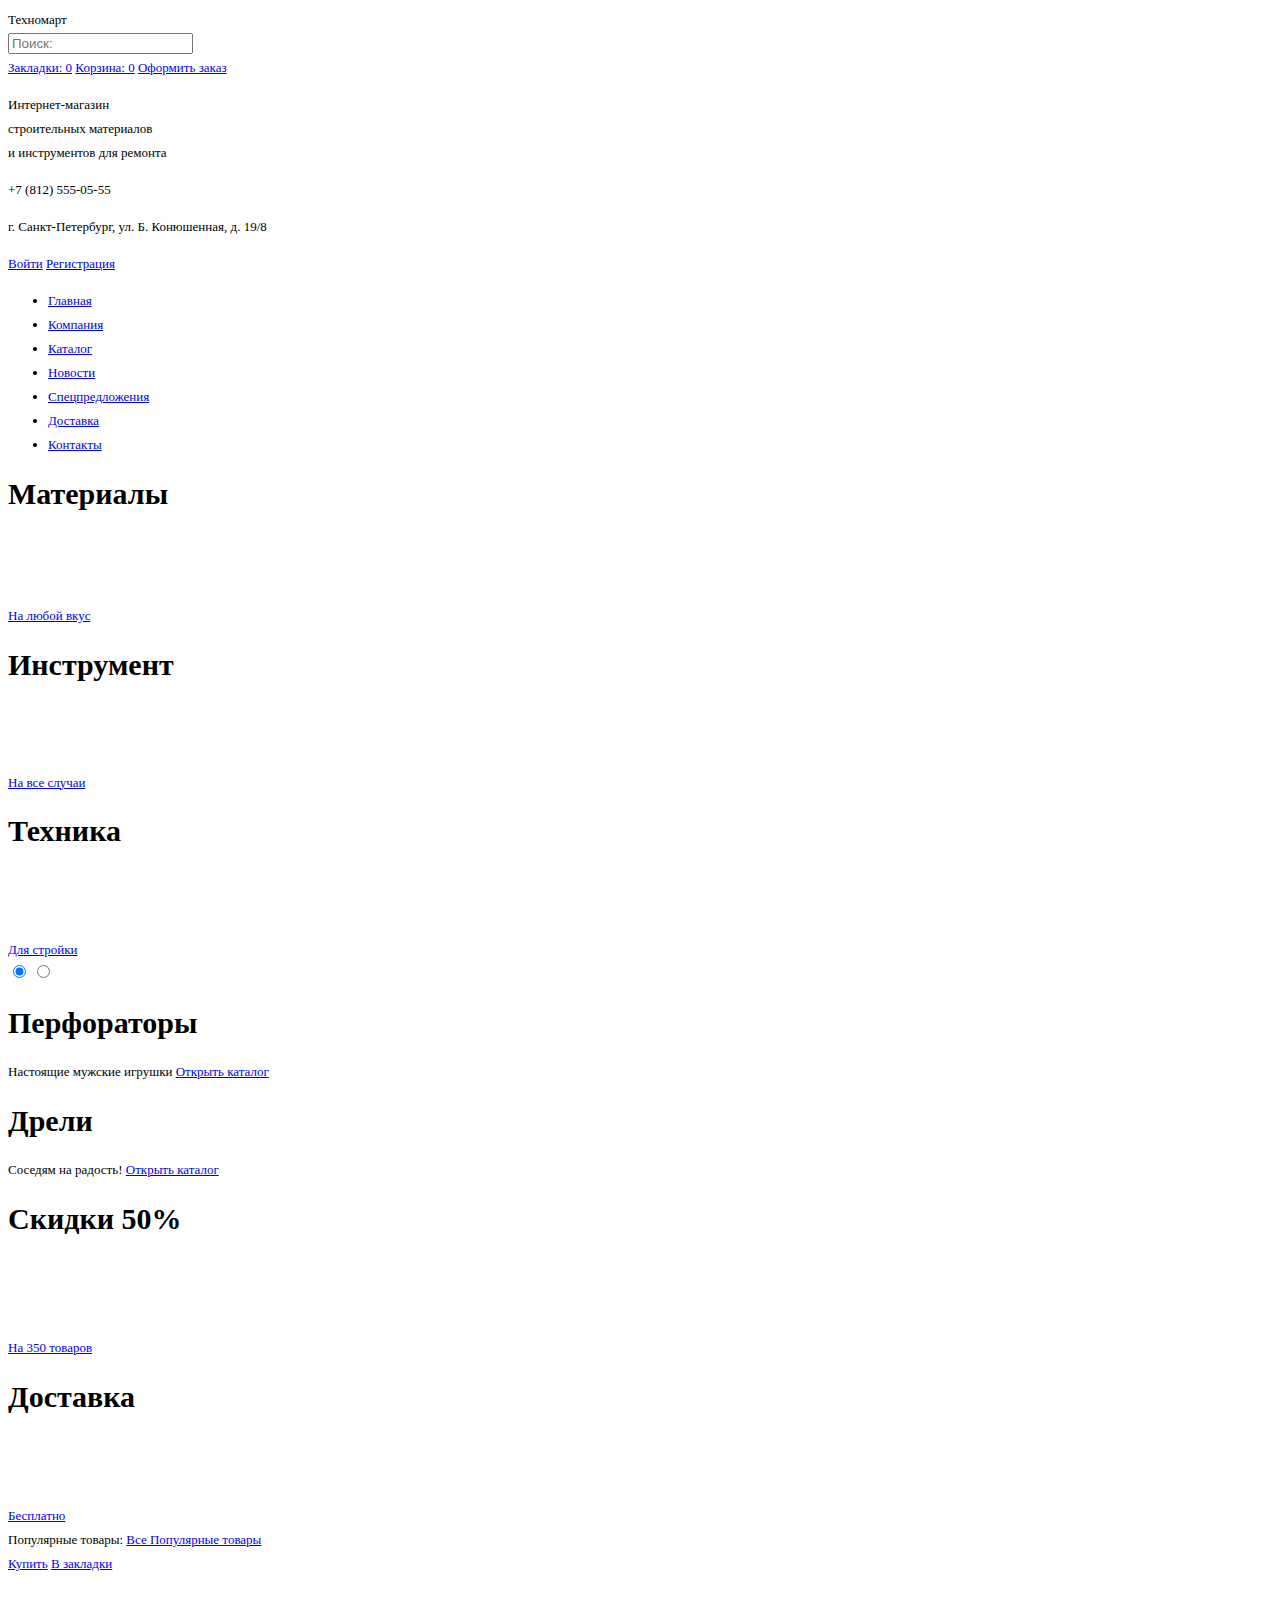
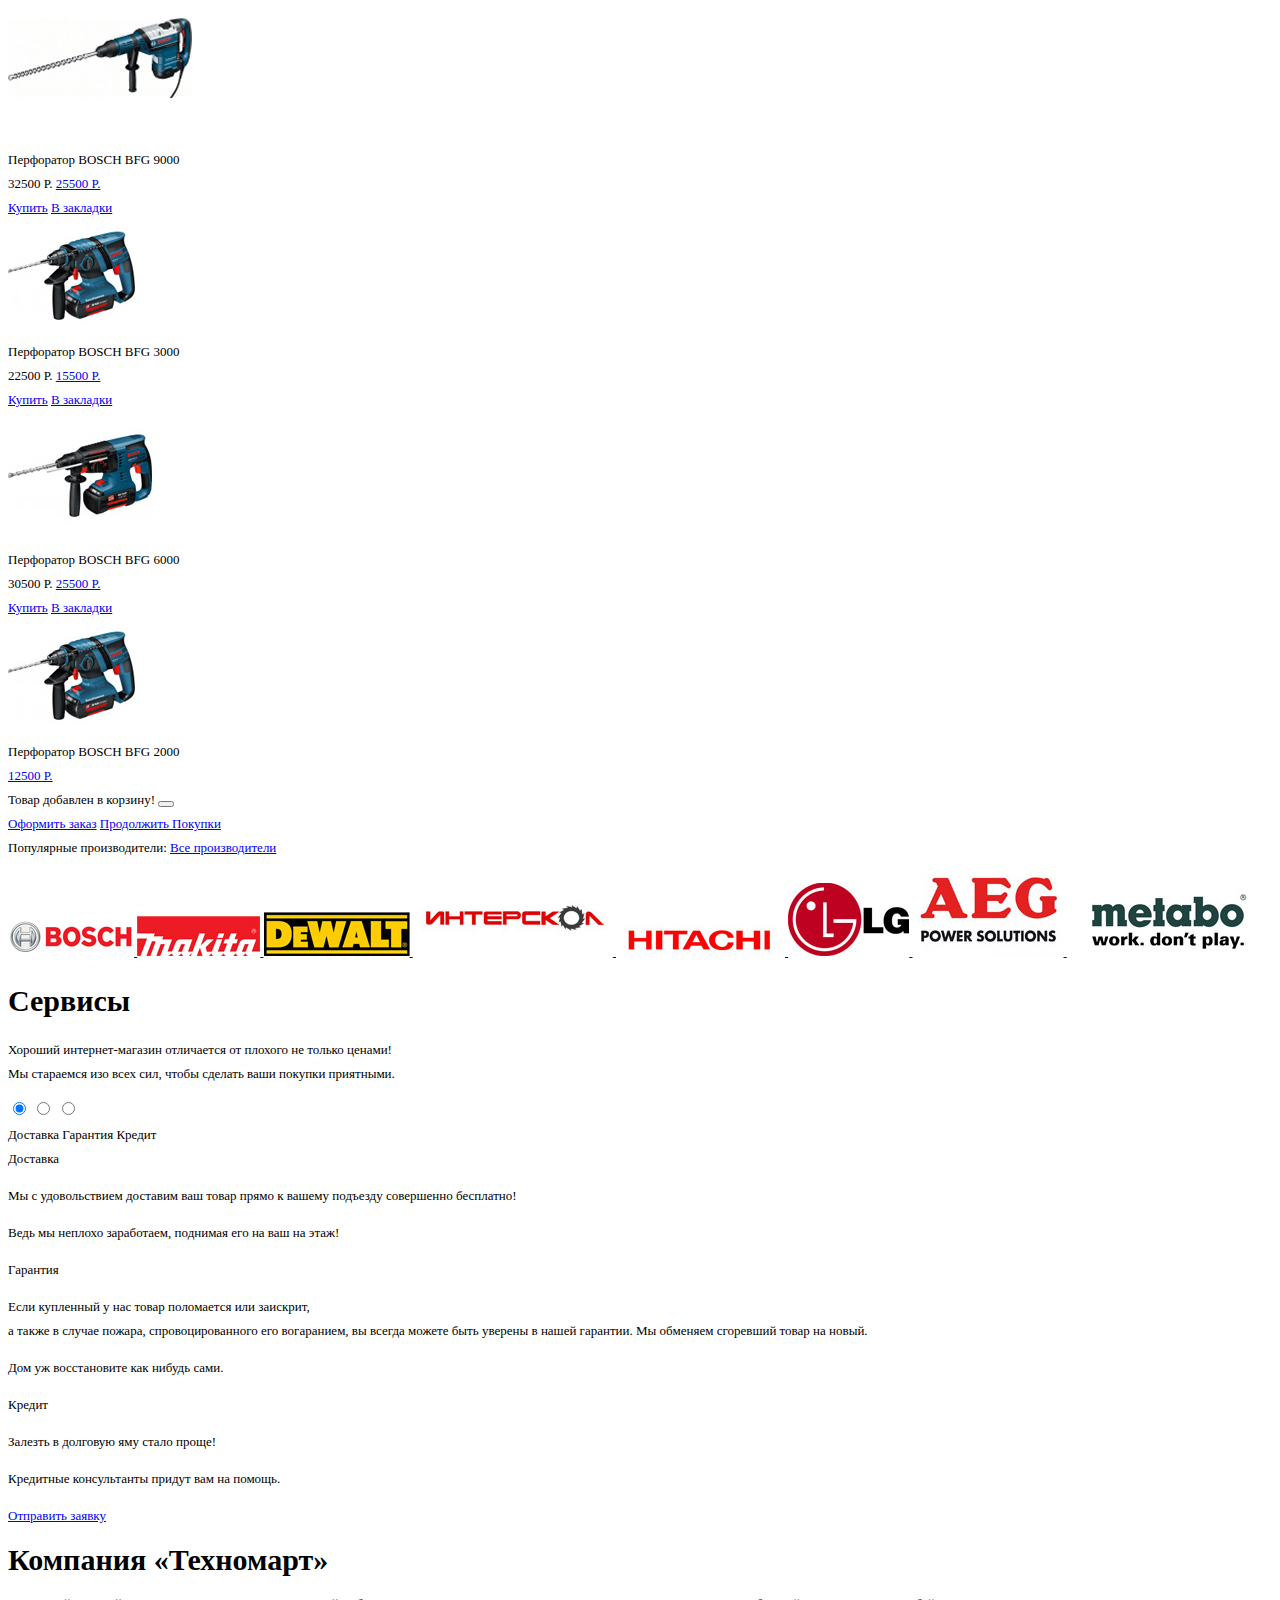
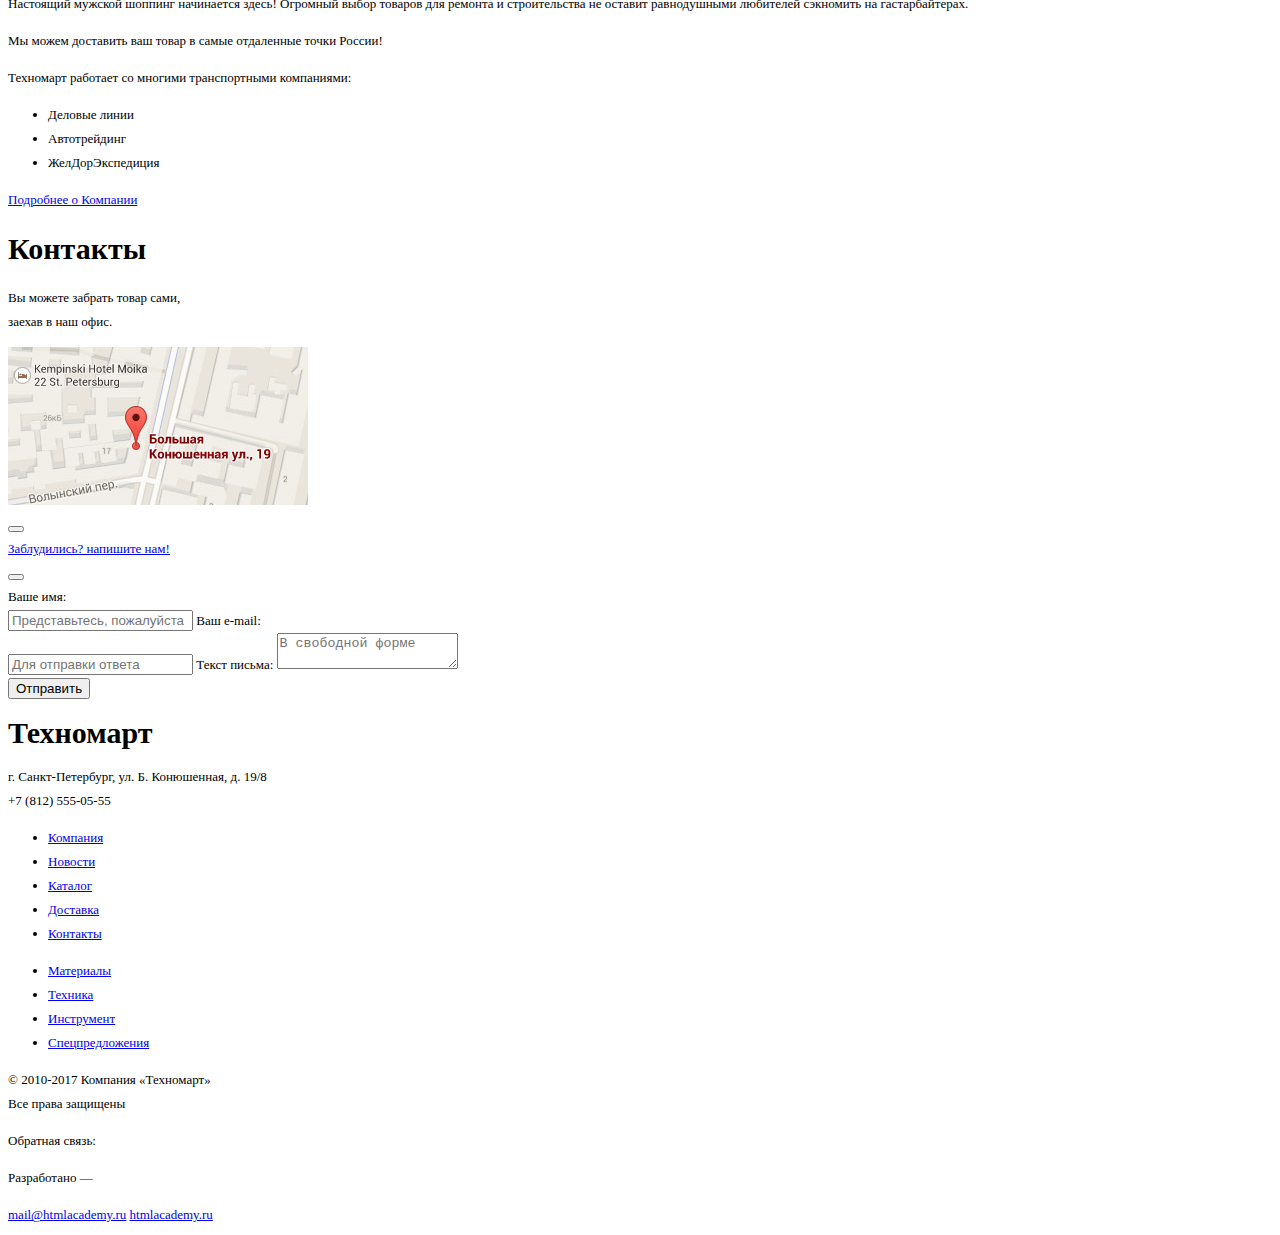
<file: index.html>
<!DOCTYPE html>
<html lang="ru">
  <head>
    <meta charset="utf-8">
    <title>Магазин строительных товаров "Техномарт"</title>
    <meta name="description" content="Интернет магазин строительных материалов и инструментов для ремонта">
	<link href="css/style.css" rel="stylesheet">
  </head>
  <body>
<header class="main-header">
 <div class="header-up">
	<div class="container">
		<a class="logo">Техномарт</a>
		<div class="header-search">
			<form action="/search" method="post">
				<input type="search" name="search" id="search" placeholder="Поиск:">
					<label class="search-label" for="search"></label>
			</form>		
		</div>
		<a href="/#" class="bookmarks">Закладки: 0</a>
        <a href="/#" class="cart">Корзина: 0</a>
        <a href="/#" class="order">Оформить заказ</a>
	</div>
 </div>
    <div class="header-down">
      <div class="container">
        <div class="title">
          <p>
            Интернет-магазин<br> строительных материалов<br> и инструментов для ремонта
          </p>
        </div>
        <div class="data">
          <div class="telephone">
            <p>+7 (812) 555-05-55</p>
          </div>
          <div class="address">
            <p>г. Санкт-Петербург, ул. Б. Конюшенная, д. 19/8</p>
          </div>
        </div>
        <div class="user-block">
          <a class="login" href="/#login">Войти</a>
          <a class="registration" href="/#registration">Регистрация</a>
        </div>
        <nav class="main-navigation">
          <ul>
            <li><a href="/index.html">Главная</a></li>
            <li><a href="/company.html">Компания</a></li>
            <li><a href="/catalog.html">Каталог</a></li>
            <li><a href="/news.html">Новости</a></li>
            <li><a href="/discounts.html">Спецпредложения</a></li>
            <li><a href="/delivery.html">Доставка</a></li>
            <li><a href="/contacts.html">Контакты</a></li>
          </ul>
        </nav>
      </div>
    </div>
  </header>
  <main>
    <div class="block-goods">
      <div class="container">
        <div class="offers">
          <div class="category new">
            <h2>Материалы</h2>
            <div class="category-img">
              <img src="img/materials-icon.png" width="44" height="65" alt="Материалы">
            </div>
            <a class="category-btn" href="/materials.html">На любой вкус</a>
          </div>
          <div class="category">
            <h2>Инструмент</h2>
            <div class="category-img">
              <img src="img/tool-icon.png" width="75" height="61" alt="Инструмент">
            </div>
            <a class="category-btn" href="/tool.html">На все случаи</a>
          </div>
          <div class="category">
            <h2>Техника</h2>
            <div class="category-img">
              <img src="img/technics-icon.png" width="78" height="62" alt="Техника">
            </div>
            <a class="category-btn" href="technics">Для стройки</a>
          </div>
          <article class="slider">
            <input type="radio" id="btn-1" name="toggle" checked>
            <input type="radio" id="btn-2" name="toggle">
            <div class="slider-controls">
              <label for="btn-1"></label>
              <label for="btn-2"></label>
            </div>
            <label class="arrow-left" for="btn-1"></label>
            <label class="arrow-right" for="btn-2"></label>
            <div class="slides">
              <div class="slide">
                <div class="slide-text">
                  <h2 class="slide-title">Перфораторы</h2>
                  <span>Настоящие мужские игрушки</span>
                  <a class="btn" href="/catalog.html">Открыть каталог</a>
                </div>
              </div>
              <div class="slide">
                <div class="slide-text">
                  <h2 class="slide-title">Дрели</h2>
                  <span>Соседям на радость!</span>
                  <a class="btn" href="/catalog-drill.html">Открыть каталог</a>
                </div>
              </div>
            </div>
          </article>
          <div class="category">
            <h2>Скидки 50%</h2>
            <div class="category-img">
              <img src="img/discounts-icon.png" width="59" height="72" alt="Скидки 50%">
            </div>
            <a class="category-btn" href="/discounts.html">На 350 товаров</a>
          </div>
          <div class="category">
            <h2>Доставка</h2>
            <div class="category-img">
              <img src="img/delivery-icon.png" width="78" height="63" alt="Доставка">
            </div>
            <a class="category-btn" href="/delivery.html">Бесплатно</a>
          </div>
        </div>
        <div class="popular-goods">
          <span>Популярные товары:</span>
          <a class="btn" href="/#popular-goods">Все Популярные товары</a>
        </div>
        <div class="catalog our-drill">
          <article class="drill">
            <div class="drill-actions">
              <a href="/#buy" class="buy js-buy">Купить</a>
              <a href="/#in-bookmark" class="in-bookmark">В закладки</a>
            </div>
            <div class="drill-image">
              <img src="img/bosh9000.jpg" width="184" height="164" alt="Перфоратор Bosch BFG 9000">
            </div>
            <div class="drill-description">
              <span class="drill-title">Перфоратор BOSCH BFG 9000</span>
            </div>
            <span class="oldprice">32500 Р.</span>
            <a class="btn" href="/#bfg9000">25500 Р.</a>
          </article>
          <article class="drill">
            <div class="drill-actions">
              <a href="/#buy" class="buy js-buy">Купить</a>
              <a href="/#in-bookmark" class="in-bookmark">В закладки</a>
            </div>
            <div class="drill-image">
              <img src="img/bosh3000.jpg" width="127" height="112" alt="Перфоратор Bosch BFG 9000">
            </div>
            <div class="drill-description">
              <span class="drill-title">Перфоратор BOSCH BFG 3000</span>
            </div>
            <span class="oldprice">22500 Р.</span>
            <a class="btn" href="/#bfg3000">15500 Р.</a>
          </article>
          <article class="drill">
            <div class="drill-actions">
              <a href="/#buy" class="buy js-buy">Купить</a>
              <a href="/#in-bookmark" class="in-bookmark">В закладки</a>
            </div>
            <div class="drill-image">
              <img src="img/bosh6000.jpg" width="144" height="128" alt="Перфоратор Bosch BFG 9000">
            </div>
            <div class="drill-description">
              <span class="drill-title">Перфоратор BOSCH BFG 6000</span>
            </div>
            <span class="oldprice">30500 Р.</span>
            <a class="btn" href="/#bfg6000">25500 Р.</a>
          </article>
          <article class="drill new">
            <div class="drill-actions">
              <a href="/#buy" class="buy js-buy">Купить</a>
              <a href="/#in-bookmark" class="in-bookmark">В закладки</a>
            </div>
            <div class="drill-image">
              <img src="img/bosh2000.jpg" width="127" height="112" alt="Перфоратор Bosch BFG 9000">
            </div>
            <div class="drill-description">
              <span class="drill-title">Перфоратор BOSCH BFG 2000</span>
            </div>
            <a class="btn" href="/#bfg2000">12500 Р.</a>
          </article>
        </div>
        <article class="modal-add-product">
          <span class="icon"></span>
          <span>Товар добавлен в корзину!</span>
          <button class="modal-content-close-buy" type="button"></button>
          <div class="add-product-button">
            <a class="btn active-btn" href="/#ordering">Оформить заказ</a>
            <a class="btn" href="/#">Продолжить Покупки</a>
          </div>
        </article>
        <div class="popular-firms">
          <span>Популярные производители:</span>
          <a class="btn" href="/#popular-firms">Все производители</a>
        </div>
        <section class="banner-firms">
          <a href="#bosh">
            <img src="img/bosch.jpg" width="126" height="37" alt="bosch">
          </a>
          <a href="#makita">
            <img src="img/makita.jpg" width="123" height="40" alt="makita">
          </a>
          <a href="#dewalt">
            <img src="img/dewalt.jpg" width="146" height="44" alt="dewalt">
          </a>
          <a href="#interskol">
            <img src="img/interskol.jpg" width="200" height="88" alt="interskol">
          </a>
          <a href="#hitachi">
            <img src="img/hitachi.jpg" width="169" height="31" alt="hitachi">
          </a>
          <a href="#lg">
            <img src="img/lg.jpg" width="121" height="73" alt="lg">
          </a>
          <a href="#aeg">
            <img src="img/aeg.jpg" width="151" height="96" alt="aeg">
          </a>
          <a href="#metabo">
            <img src="img/metabo.jpg" width="204" height="69" alt="metabo">
          </a>
        </section>
      </div>
    </div>
    <div class="block-service">
       <div class="container">
        <section class="service">
          <h2>Сервисы</h2>
          <p>
            Хороший интернет-магазин отличается от плохого не только ценами!<br>
            Мы стараемся изо всех сил, чтобы сделать ваши покупки приятными.
          </p> 
          <div class="service-block">
            <input type="radio" id="button-1" name="service-toggle" checked>
            <input type="radio" id="button-2" name="service-toggle">
            <input type="radio" id="button-3" name="service-toggle">
            <div class="service-toggle">
              <label for="button-1">Доставка</label>
              <label for="button-2">Гарантия</label>
              <label for="button-3">Кредит</label>
            </div>
            <div class="service-block-right">
              <div class="service-touch-button">
                <span>Доставка</span>
                <p>
                  Мы с удовольствием доставим ваш товар прямо
                  к вашему подъезду совершенно бесплатно!
                </p>
                <p class="additional-text">
                  Ведь мы неплохо заработаем,
                  поднимая его на ваш на этаж!
                </p>
              </div>
              <div class="service-touch-button garantia">
                <span>Гарантия</span>
                <p>
                  Если купленный у нас товар поломается или заискрит,<br>
                  а также в случае пожара, спровоцированного его вогаранием,
                  вы всегда можете быть уверены в нашей гарантии. Мы обменяем
                  сгоревший товар на новый.
                </p>
                <p>
                  Дом уж восстановите как нибудь сами.
                </p>
              </div>
              <div class="service-touch-button credit">
                <span>Кредит</span>
                <p>
                  Залезть в долговую яму стало проще!
                </p>
                <p>
                  Кредитные консультанты придут вам на помощь.
                </p>
                <a class="btn" href="/credit.html">Отправить заявку</a>
              </div>
            </div>
          </div>
        </section>
      </div>
    </div>
    <div class="block-company-contacts">
      <div class="container">
        <section class="about-company">
          <div class="info">
            <h1>Компания «Техномарт»</h1>
            <p>
              Настоящий мужской шоппинг начинается здесь! Огромный выбор товаров для ремонта и строительства не оставит равнодушными любителей сэкномить на гастарбайтерах.
            </p>
            <p>
              Мы можем доставить ваш товар в самые отдаленные точки России!
            </p>
            <p>
              Техномарт работает со многими транспортными компаниями:
            </p>
            <ul class="list-info">
              <li>Деловые линии</li>
              <li>Автотрейдинг</li>
              <li>ЖелДорЭкспедиция</li>
            </ul>
            <a class="btn" href="/company.html">Подробнее о Компании</a>
          </div>
          <div class="contacts">
            <h2>Контакты</h2>
            <p>
              Вы можете забрать товар сами,<br> заехав в наш офис.
            </p>
            <a class="map js-map">
              <img src="img/map.jpg" width="300" height="158" alt="google-map">
            </a>
            <div class="modal-map">
              <button class="modal-content-close-map" type="button"></button>
            </div>
            <a class="btn js-lesson" href="/write-us.html">Заблудились? напишите нам!</a>
            <div class="modal-write-us">
              <button class="modal-content-close-lesson" type="button"></button>
              <form class="write-us-form" action="#" method="post">
                <div class="form-answer">
                  <label>
                    <span>Ваше имя:</span><br>
                    <input type="text" name="login" placeholder="Представьтесь, пожалуйста" onfocus="placeholder='';" onblur="placeholder='Представьтесь, пожалуйста';">
                  </label>
                  <label>
                    <span>Ваш e-mail:</span><br>
                    <input type="text" name="email" placeholder="Для отправки ответа" onfocus="placeholder='';" onblur="placeholder='Для отправки ответа';"> 
                  </label>
                  <span>Текст письма:</span>
                  <textarea name="textletter" cols=" " rows=" " placeholder="В свободной форме" onfocus="placeholder='';" onblur="placeholder='В свободной форме';"></textarea>
                </div>
                <div class="form-btn">
                  <button class="btn" type="submit">Отправить</button>
                </div>
              </form>
            </div>
          </div>
        </section>
      </div>
    </div>
  </main>
  <footer class="main-footer">
    <div class="footer-up">
      <div class="container">
        <div class="left-footer-up">
          <div class="logo-footer">
            <h1><a>Техномарт</a></h1>
          </div>
          <div class="address-footer">
            <p>
              г. Санкт-Петербург, ул. Б. Конюшенная, д. 19/8<br> +7 (812) 555-05-55
           </p>
          </div>
        </div>
        <div class="right-footer-up">
          <nav class="footer-navigation">
            <ul class="footer-navigation-list">
              <li><a href="/company.html">Компания</a></li>
              <li><a href="/news.html">Новости</a></li>
              <li><a href="/catalog.html">Каталог</a></li>
              <li><a href="/delivery.html">Доставка</a></li>
              <li><a href="/contacts.html">Контакты</a></li>
            </ul>
          </nav>
          <nav class="footer-navigation otherness">
            <ul class="footer-navigation-list">
              <li><a href="/materials.html">Материалы</a></li>
              <li><a href="/technics.html">Техника</a></li>
              <li><a href="/tool.html">Инструмент</a></li>
              <li><a href="/discounts.html">Спецпредложения</a></li>
            </ul>
          </nav>
        </div>
      </div>
    </div>
    <div class="footer-down">
       <div class="container">
        <div class="copyright">
          <p>
            © 2010-2017 Компания «Техномарт»<br>Все права защищены
          </p>
        </div>
        <div class="social">
          <a class="social-btn-vk" href="/vk.com/#"></a>
          <a class="social-btn-fb" href="/facebook.com/#"></a>
          <a class="social-btn-inst" href="/instagram.com/#"></a>
        </div>
        <div class="communication">
          <div class="feedback">
            <p>Обратная связь:</p>
            <p>Разработано —</p>
          </div>
          <div class="mail">
            <a href="/mail@htmlacademy.ru">mail@htmlacademy.ru</a>
            <a href="//htmlacademy.ru">htmlacademy.ru</a>
          </div>
        </div>
      </div>
    </div>
  </footer>
</body>
</html>
</file>
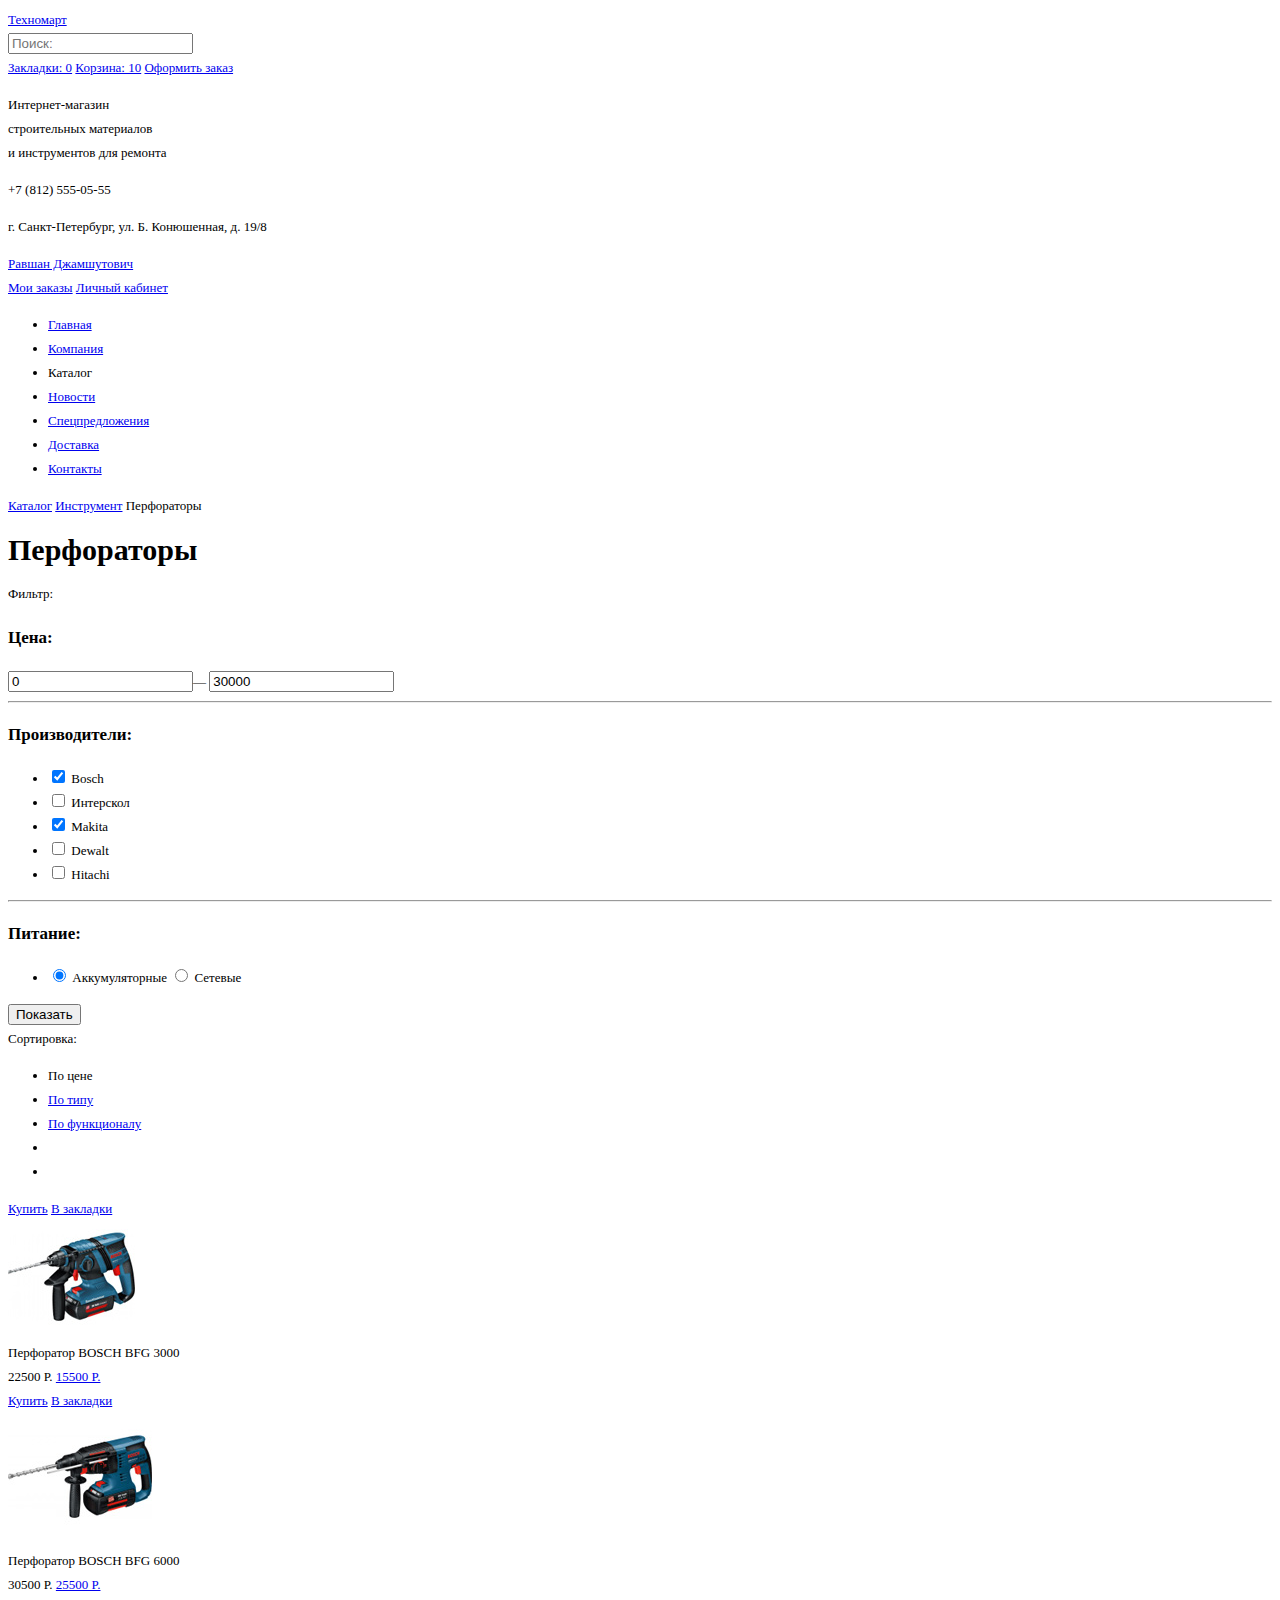
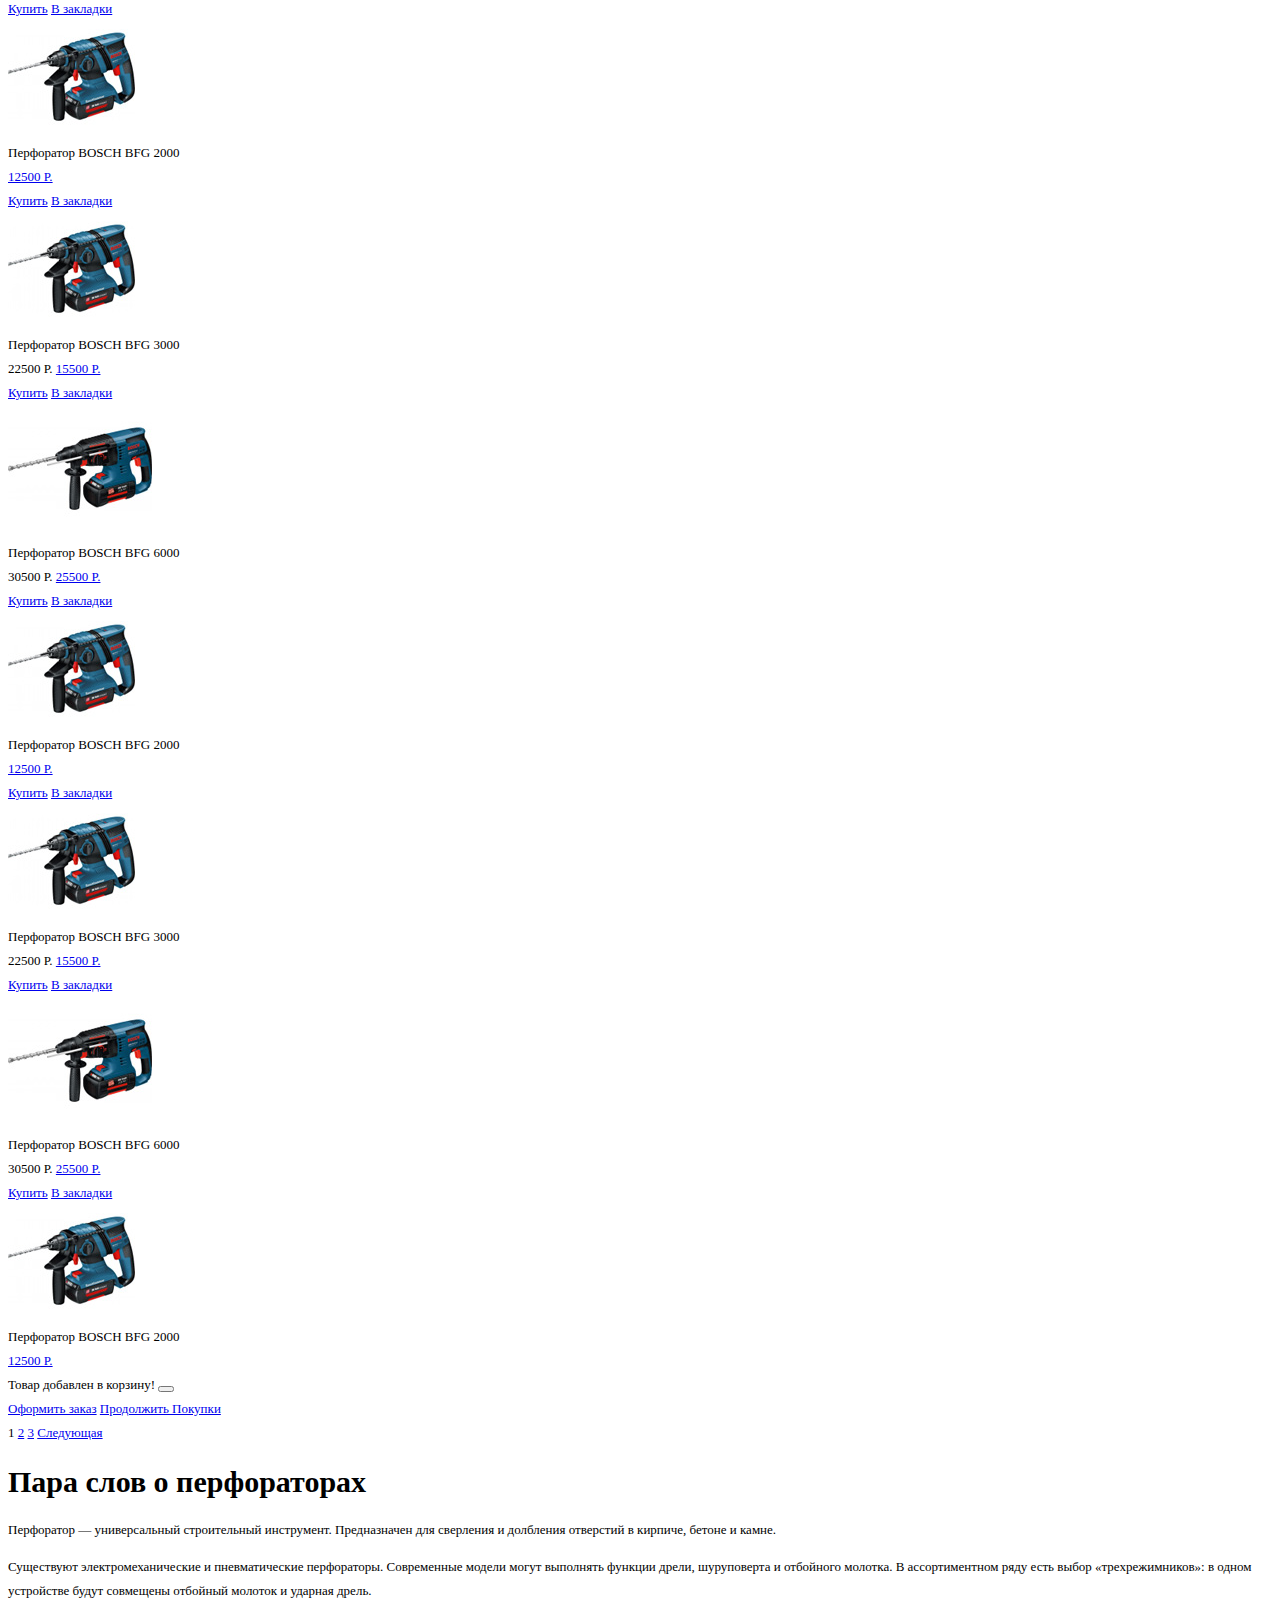
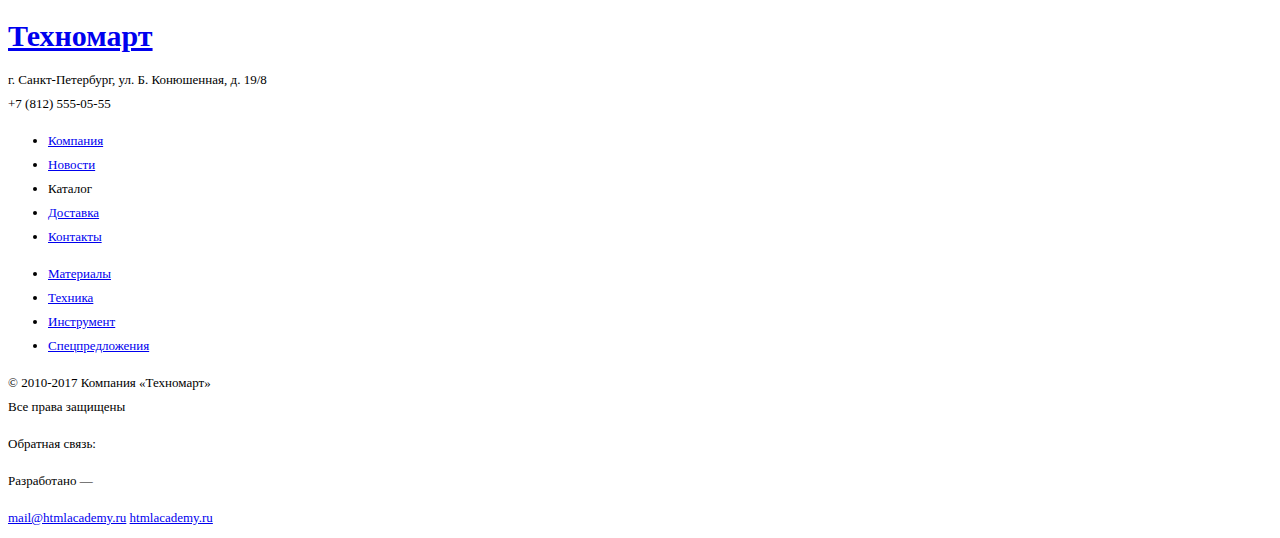
<file: catalog.html>
<!DOCTYPE html>
<html lang="ru">
  <head>
    <meta charset="utf-8">
    <title>Каталог строительных товаров "Техномарт"</title>
    <meta name="description" content="Каталог строительных материалов и инструментов для ремонта">
	<link href="css/style.css" rel="stylesheet">
  </head>
<body class="catalog-page">
  <header class="main-header">
    <div class="header-up">
      <div class="container">
        <a href="/index.html" class="logo">Техномарт</a>
        <div class="header-search">
          <div class="search">
            <form action="/search" method="post">
				<input type="search" name="search" id="search" placeholder="Поиск:">
					<label class="search-label" for="search"></label>
			</form>	
          </div>
          <a href="/#" class="bookmarks">Закладки: 0</a>
          <a href="/#" class="cart full-cart">Корзина: 10</a>
          <a href="/#" class="order">Оформить заказ</a>
        </div>
    </div>
    <div class="header-down">
      <div class="container">
        <div class="title">
          <p>
            Интернет-магазин<br> строительных материалов<br> и инструментов для ремонта
          </p>
        </div>
        <div class="data">
          <div class="telephone">
            <p>+7 (812) 555-05-55</p>
          </div>
          <div class="address">
            <p>г. Санкт-Петербург, ул. Б. Конюшенная, д. 19/8</p>
          </div>
        </div>
				<div class="user-block">
					<a class="loged" href="#">Равшан Джамшутович</a>
				</div>
				<div class="information">
          <a class="my-orders" href="/#">Мои заказы</a>
          <span class="point"></span>
          <a class="cabinet" href="/#">Личный кабинет</a>
        </div>
        <nav class="main-navigation">
          <ul>
            <li><a href="/index.html">Главная</a></li>
            <li><a href="/company.html">Компания</a></li>
            <li><a>Каталог</a></li>
            <li><a href="/news.html">Новости</a></li>
            <li><a href="/discounts.html">Спецпредложения</a></li>
            <li><a href="/delivery.html">Доставка</a></li>
            <li><a href="/contacts.html">Контакты</a></li>
          </ul>
        </nav>
      </div>
    </div>
  </header>
	<main>
		<div class="block-perforator-catalog">
			<div class="container">
				<div class="breadcrumbs">
   	      <a href="#"></a>
      	 	<a class="marker1" href="/#">Каталог</a>
          <a class="marker2" href="/#">Инструмент</a>
       	 	<a class="active">Перфораторы</a>
			  </div>
		    <div class="drill-header">
					<h1>Перфораторы</h1>
		    </div>
			  <section class="filter-search">
					<form action="#" method="post" enctype="multipart/form-data">
						<div class="filter">
							<span>Фильтр:</span>
						</div>
						<div class="by-price">
							<h3>Цена:</h3>
							<div class="range-controls">
								<div class="scale">
									<div class="bar">
									</div>
								</div>
								<div class="toggle min-toggle"></div>
								<div class="toggle max-toggle"></div>
							</div>
							<div class="price-controls">
								<input class="price-min" type="text" name="price-min" value="0"><span>—</span>
								<input class="price-max" type="text" name="price-max" value="30000">
							</div>
						</div>
						<hr class="line">
						<div class="by-firm">
							<h3>Производители:</h3>
							<ul class="list-firm">
								<li>
									<input type="checkbox" name="firm1" id="ch1" value="Bosch" checked>
									<label for="ch1">Bosch</label>
								</li>
								<li>
									<input type="checkbox" name="firm2" id="ch2" value="Интерскол">
									<label for="ch2">Интерскол</label> 
								</li>
								<li>
									<input type="checkbox" name="firm3" id="ch3" value="Makita" checked>
									<label for="ch3">Makita</label>
								</li>
								<li>
									<input type="checkbox" name="firm4" id="ch4" value="Dewalt">
									<label for="ch4">Dewalt</label>
								</li>
								<li>
									<input type="checkbox" name="firm5" id="ch5" value="Hitachi">
									<label for="ch5">Hitachi</label>
								</li>
							</ul>
						</div>
						<hr class="line">
						<div class="by-supply">
							<h3>Питание:</h3>
							<ul class="list-supply">
								<li>
									<input type="radio" name="supply" id="rd1" value="accumulator" checked>
									<label for="rd1">Аккумуляторные</label>
									<input type="radio" name="supply" id="rd2" value="lan">
									<label for="rd2">Сетевые</label>
								</li>
							</ul>
						</div>
						<button type="submit" class="btn-show">Показать</button>
					</form>
				</section>
				<div class="container-right">
					<div class="sorting">
						<span>Сортировка:</span>
						<ul class="list-by">
							<li>
								<a class="active-list-by">По цене</a>
							</li>
							<li>
								<a href="#by-type">По типу</a>
							</li>
							<li>
								<a href="#by-function">По функционалу</a>
							</li>
							<li>
								<a class="sorting-up sorting-up-active"></a>
							</li>
							<li>
								<a class="sorting-down" href="#by-down"></a>
							</li>
						</ul>
					</div>
					<div class="catalog catalog-drill">
						<article class="drill">
         			<div class="drill-actions">
            		<a href="/#buy" class="buy js-buy">Купить</a>
            		<a href="/#in-bookmark" class="in-bookmark">В закладки</a>
         			</div>
							<div class="drill-image">
								<img src="img/bosh3000.jpg" width="127" height="112" alt="Перфоратор Bosch BFG 3000">
							</div>
							<div class="drill-description">
								<span class="drill-title">Перфоратор BOSCH BFG 3000</span>
							</div>
							<span class="oldprice">22500 Р.</span>
							<a class="btn" href="/#bfg3000">15500 Р.</a>
						</article>
						<article class="drill">
         			<div class="drill-actions">
            		<a href="/#buy" class="buy js-buy">Купить</a>
            		<a href="/#in-bookmark" class="in-bookmark">В закладки</a>
         			</div>
							<div class="drill-image">
								<img src="img/bosh6000.jpg" width="144" height="128" alt="Перфоратор Bosch BFG 6000">
							</div>
							<div class="drill-description">
								<span class="drill-title">Перфоратор BOSCH BFG 6000</span>
							</div>
							<span class="oldprice">30500 Р.</span>
							<a class="btn" href="/#bfg6000">25500 Р.</a>
						</article>
						<article class="drill new">
         			<div class="drill-actions">
            		<a href="/#buy" class="buy js-buy">Купить</a>
            		<a href="/#in-bookmark" class="in-bookmark">В закладки</a>
         			</div>
							<div class="drill-image">
								<img src="img/bosh2000.jpg" width="127" height="112" alt="Перфоратор Bosch BFG 2000">
							</div>
							<div class="drill-description">
								<span class="drill-title">Перфоратор BOSCH BFG 2000</span>
							</div>
							<a class="btn" href="/#bfg2000">12500 Р.</a>
						</article>
						<article class="drill">
         			<div class="drill-actions">
            		<a href="/#buy" class="buy js-buy">Купить</a>
            		<a href="/#in-bookmark" class="in-bookmark">В закладки</a>
         			</div>
							<div class="drill-image">
								<img src="img/bosh3000.jpg" width="127" height="112" alt="Перфоратор Bosch BFG 3000">
							</div>
							<div class="drill-description">
								<span class="drill-title">Перфоратор BOSCH BFG 3000</span>
							</div>
							<span class="oldprice">22500 Р.</span>
							<a class="btn" href="/#bfg3000">15500 Р.</a>
						</article>
						<article class="drill new">
         			<div class="drill-actions">
            		<a href="/#buy" class="buy js-buy">Купить</a>
            		<a href="/#in-bookmark" class="in-bookmark">В закладки</a>
         			</div>
							<div class="drill-image">
								<img src="img/bosh6000.jpg" width="144" height="128" alt="Перфоратор Bosch BFG 6000">
							</div>
							<div class="drill-description">
								<span class="drill-title">Перфоратор BOSCH BFG 6000</span>
							</div>
							<span class="oldprice">30500 Р.</span>
							<a class="btn" href="/#bfg6000">25500 Р.</a>
						</article>
						<article class="drill">
         			<div class="drill-actions">
            		<a href="#buy" class="buy js-buy">Купить</a>
            		<a href="#in-bookmark" class="in-bookmark">В закладки</a>
         			</div>
							<div class="drill-image">
								<img src="img/bosh2000.jpg" width="127" height="112" alt="Перфоратор Bosch BFG 2000">
							</div>
							<div class="drill-description">
								<span class="drill-title">Перфоратор BOSCH BFG 2000</span>
							</div>
							<a class="btn" href="/#bfg2000">12500 Р.</a>
						</article>
						<article class="drill new">
         			<div class="drill-actions">
            		<a href="#buy" class="buy js-buy">Купить</a>
            		<a href="#in-bookmark" class="in-bookmark">В закладки</a>
         			</div>
							<div class="drill-image">
								<img src="img/bosh3000.jpg" width="127" height="112" alt="Перфоратор Bosch BFG 3000">
							</div>
							<div class="drill-description">
								<span class="drill-title">Перфоратор BOSCH BFG 3000</span>
							</div>
							<span class="oldprice">22500 Р.</span>
							<a class="btn" href="/#bfg3000">15500 Р.</a>
						</article>
						<article class="drill">
         			<div class="drill-actions">
            		<a href="#buy" class="buy js-buy">Купить</a>
            		<a href="#in-bookmark" class="in-bookmark">В закладки</a>
         			</div>
							<div class="drill-image">
								<img src="img/bosh6000.jpg" width="144" height="128" alt="Перфоратор Bosch BFG 6000">
							</div>
							<div class="drill-description">
								<span class="drill-title">Перфоратор BOSCH BFG 6000</span>
							</div>
							<span class="oldprice">30500 Р.</span>
							<a class="btn" href="/#bfg6000">25500 Р.</a>
						</article>
						<article class="drill">
         			<div class="drill-actions">
            		<a href="/#buy" class="buy js-buy">Купить</a>
            		<a href="/#in-bookmark" class="in-bookmark">В закладки</a>
         			</div>
							<div class="drill-image">
								<img src="img/bosh2000.jpg" width="127" height="112" alt="Перфоратор Bosch BFG 2000">
							</div>
							<div class="drill-description">
								<span class="drill-title">Перфоратор BOSCH BFG 2000</span>
							</div>
							<a class="btn" href="/#bfg2000">12500 Р.</a>
						</article>
				  </div>
      		<article class="modal-add-product">
      		  <span class="icon"></span>
      		  <span>Товар добавлен в корзину!</span>
      		  <button class="modal-content-close-buy" type="button"></button>
      		  <div class="add-product-button">
      		    <a class="btn active-btn" href="/#ordering">Оформить заказ</a>
      		    <a class="btn" href="/#">Продолжить Покупки</a>
      		  </div>
      		</article>
					<div class="page">
						<a class="previous active-page">1</a>
						<a class="previous" href="/#2">2</a>
						<a class="previous" href="/#3">3</a>
						<a class="following" href="/#next">Следующая</a>
					</div>
		 		</div>
		 	</div>
		</div>
		<article class="about">
			<div class="container">
				<div class="about-content">
					<h2>Пара слов о перфораторах</h2>
					<p>
						Перфоратор — универсальный строительный инструмент. Предназначен для сверления и долбления отверстий в кирпиче, бетоне и камне.
					</p>
					<p>
						Существуют электромеханические и пневматические перфораторы. Современные модели могут выполнять функции дрели, шуруповерта и отбойного молотка. В ассортиментном ряду есть выбор «трехрежимников»: в одном устройстве будут совмещены отбойный молоток и ударная дрель.
					</p>
				</div>
			</div>
		</article>
	</main>
  <footer class="main-footer">
    <div class="footer-up">
      <div class="container clearfix">
        <div class="left-footer-up">
          <div class="logo-footer">
            <h1><a href="/index.html">Техномарт</a></h1>
          </div>
          <div class="address-footer">
            <p>
              г. Санкт-Петербург, ул. Б. Конюшенная, д. 19/8<br> +7 (812) 555-05-55
           </p>
          </div>
        </div>
        <div class="right-footer-up">
          <nav class="footer-navigation">
            <ul class="footer-navigation-list">
              <li><a href="/company.html">Компания</a></li>
              <li><a href="/news.html">Новости</a></li>
              <li><a>Каталог</a></li>
              <li><a href="/delivery.html">Доставка</a></li>
              <li><a href="/contacts.html">Контакты</a></li>
            </ul>
          </nav>
          <nav class="footer-navigation otherness">
            <ul class="footer-navigation-list">
              <li><a href="/materials.html">Материалы</a></li>
              <li><a href="/technics.html">Техника</a></li>
              <li><a href="/tool.html">Инструмент</a></li>
              <li><a href="/discounts.html">Спецпредложения</a></li>
            </ul>
          </nav>
        </div>
      </div>
    </div>
    <div class="footer-down">
       <div class="container">
        <div class="copyright">
          <p>
            © 2010-2017 Компания «Техномарт»<br>Все права защищены
          </p>
        </div>
        <div class="social">
          <a class="social-btn-vk" href="/vk.com/#"></a>
          <a class="social-btn-fb" href="/facebook.com/#"></a>
          <a class="social-btn-inst" href="/instagram.com/#"></a>
        </div>
        <div class="communication">
          <div class="feedback">
            <p>Обратная связь:</p>
            <p>Разработано —</p>
          </div>
          <div class="mail">
            <a href="mail@htmlacademy.ru">mail@htmlacademy.ru</a>
            <a href="//htmlacademy.ru">htmlacademy.ru</a>
          </div>
        </div>
      </div>
    </div>
  </footer>
</body>
</html>
</file>
<file: css/style.css>
html,
body {
    min-width: 960px;
    font-size: 13px;
    line-height: 24px;
    color: black;
    background: white;
}
p {
	font-size: 13px;
}
h1 {
    font-size: 30px;
    line-height: 24px;
    font-weight: bold;
    color: black;
}

h2 {
    font-size: 30px;
    line-height: 24px;
    font-weight: bold;
    color: black;
}

h3 {
    font-size: 17px;
    line-height: 30px;
    font-weight: bold;
    color: black;
}
</file>
